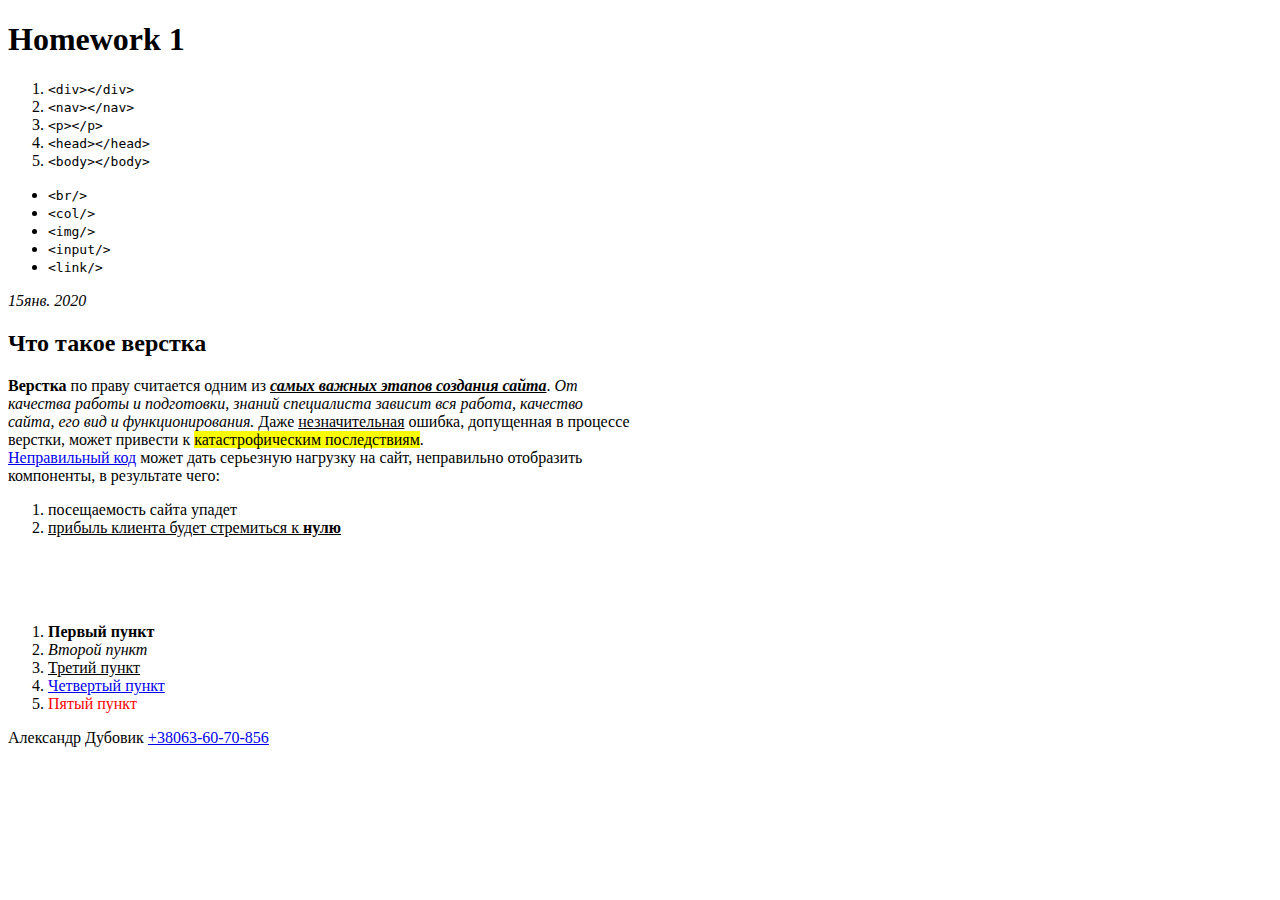
<file: hw1/index.html>
<!DOCTYPE html>
<html lang="en">

<head>
    <meta charset="UTF-8">
    <meta http-equiv="X-UA-Compatible" content="IE=edge">
    <meta name="viewport" content="width=device-width, initial-scale=1.0">
    <title>A-level</title>
    <link rel="icon" href="src/favicon.png">
</head>

<body>
    <header>
        <h1>Homework 1</h1>
    </header>
    <main>
        <ol>
            <li><code>&lt;div&gt;&lt;/div&gt;</code></li>
            <li><code>&lt;nav&gt;&lt;/nav&gt;</code></li>
            <li><code>&lt;p&gt;&lt;/p&gt;</code></li>
            <li><code>&lt;head&gt;&lt;/head&gt;</code></li>
            <li><code>&lt;body&gt;&lt;/body&gt;</code></li>
        </ol>
        <ul>
            <li><code>&lt;br/&gt;</code></li>
            <li><code>&lt;col/&gt;</code></li>
            <li><code>&lt;img/&gt;</code></li>
            <li><code>&lt;input/&gt;</code></li>
            <li><code>&lt;link/&gt;</code></li>
        </ul>
        <div>
            <time datetime="2020-01-15"><i>15янв. 2020</i></time>
            <h2>Что такое верстка</h2>
            <p>
                <b>Верстка</b> по праву считается одним из <strong><em><u>самых важных этапов создания сайта</u></em></strong>. <i>От<br>
                качества работы и подготовки, знаний специалиста зависит вся работа, качество<br>
                сайта, его вид и функционирования.</i> Даже <u>незначительная</u> ошибка, допущенная в процессе<br>
                верстки, может привести к <mark>катастрофическим последствиям</mark>.<br>
                <a href="https://github.com/olgamaslovaolga/Alevel-Markup/blob/master/HW/HW1_text">Неправильный код</a>
                может дать серьезную нагрузку на сайт, неправильно отобразить<br>
                компоненты, в результате чего:
            </p>
            <ol>
                <li>посещаемость сайта упадет</li>
                <li><u>прибыль клиента будет стремиться к <b>нулю</b></u></li>
            </ol>
        </div>
        <br><br><br>
        <ol>
            <li><b>Первый пункт</b></li>
            <li><i>Второй пункт</i></li>
            <li><u>Третий пункт</u></li>
            <li><a id="mainlink" class="google-link" href="https://google.com.ua" target="_top">Четвертый пункт</a></li>
            <li><span style="color:red">Пятый пункт</span></li>
        </ol>
    </main>
    <footer>
        <span>Александр Дубовик</span>&nbsp;<a href="tel:+380636070856">+38063-60-70-856</a>
    </footer>
</body>

</html>
</file>
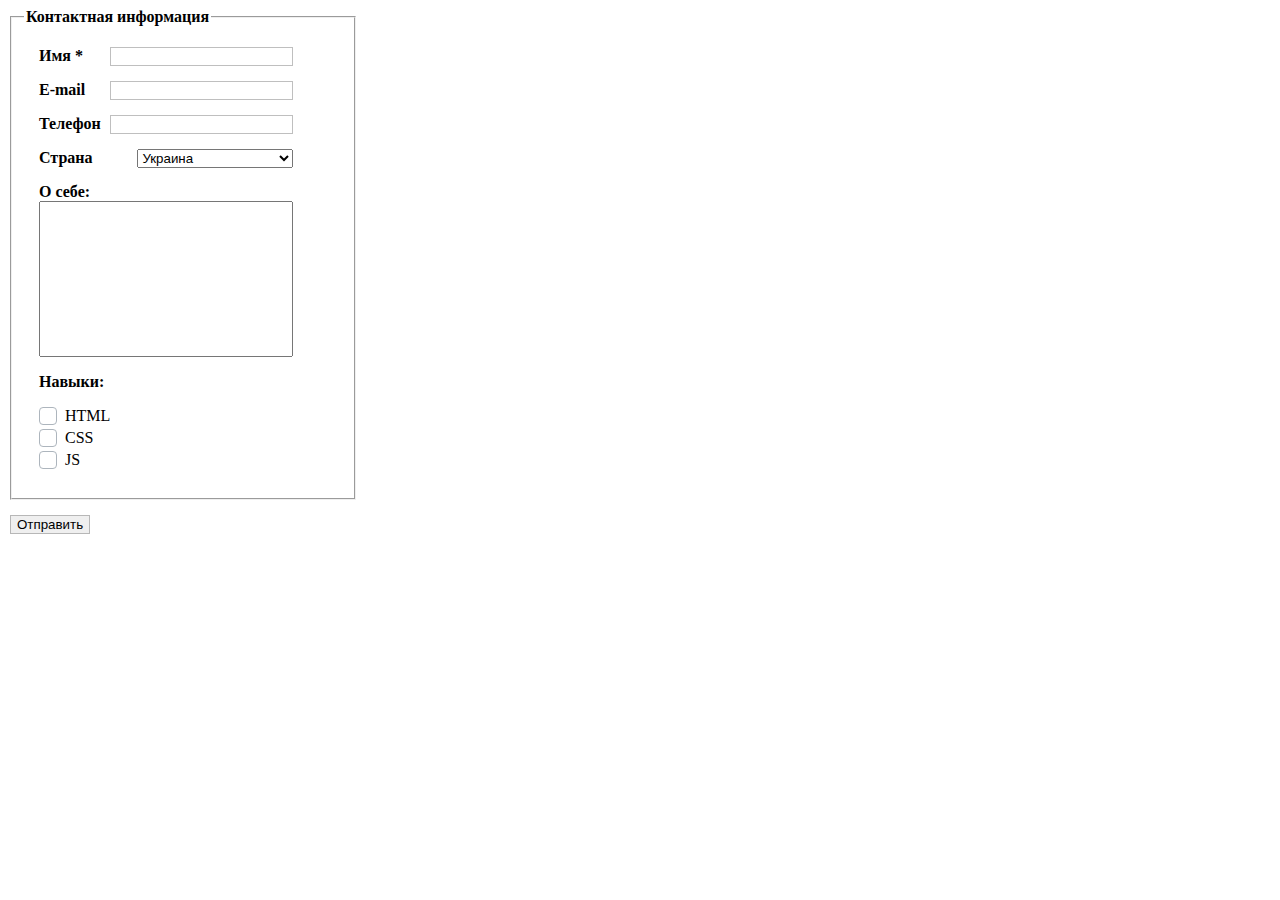
<file: hw1_forms/index.html>
<!DOCTYPE html>
<html lang="en">

<head>
    <meta charset="UTF-8">
    <meta http-equiv="X-UA-Compatible" content="IE=edge">
    <meta name="viewport" content="width=device-width, initial-scale=1.0">
    <title>HW Forms</title>
    <link rel="stylesheet" href="src/styles.css">
</head>

<body>
    <form>
        <fieldset>
            <legend><b>Контактная информация</b></legend>
            <div>
                <label for="name"><b>Имя *</b></label>
                <input type="text" id="name">
            </div>
            <div>
                <label for="email"><b>E-mail</b></label>
                <input type="email" id="email">
            </div>
            <div>
                <label for="tel"><b>Телефон</b></label>
                <input type="tel" id="tel">
            </div>
            <div>
                <label for="countries"><b>Страна</b></label>
                <select id="countries">
                    <option value="Ukraine">Украина</option>
                    <option value="USA">США</option>
                    <option value="Germany">Германия</option>
                    <option value="Italy">Италия</option>
                    <option value="Spain">Испания</option>
                </select>
            </div>
            <div class="column">
                <label for="about"><b>О себе:</b></label>
                <textarea id="about"></textarea>
            </div>
            <p><b>Навыки:</b></p>
            <div class="column">
                <div>
                    <input type="checkbox" id="html" class="custom-checkbox">
                    <label for="html">HTML</label>
                </div>
                <div>
                    <input type="checkbox" id="css" class="custom-checkbox">
                    <label for="css">CSS</label>
                </div>
                <div>
                    <input type="checkbox" id="js" class="custom-checkbox">
                    <label for="js">JS</label>
                </div>
            </div>
        </fieldset>
        <div><input type="submit" value="Отправить"></div>
    </form>
</body>

</html>
</file>
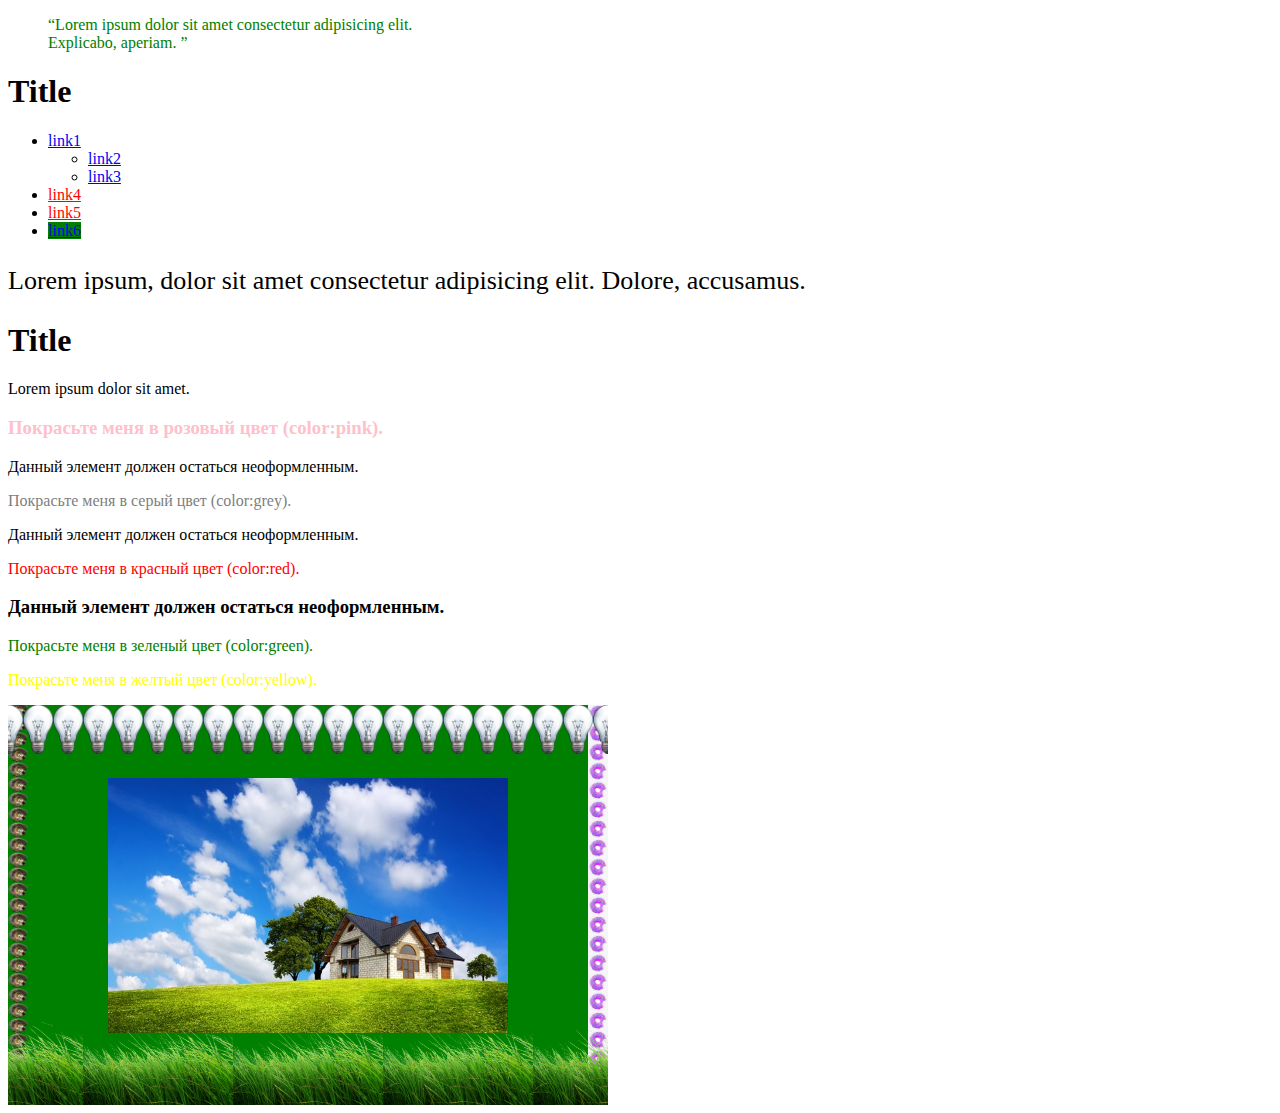
<file: hw2/index.html>
<!DOCTYPE html>
<html lang="en">

<head>
    <meta charset="UTF-8">
    <meta http-equiv="X-UA-Compatible" content="IE=edge">
    <meta name="viewport" content="width=device-width, initial-scale=1.0">
    <title>HW 2</title>
    <link rel="stylesheet" href="src/styles.css">
    <style>
        blockquote {
            color: red;
        }
    </style>
</head>

<body>
    <blockquote style="color: green;">Lorem ipsum dolor sit amet consectetur adipisicing elit. Explicabo, aperiam.
    </blockquote>
    <div class="holder">
        <h1>Title</h1>
        <ul class="list">
            <li>
                <a href="#">link1</a>
                <ul>
                    <li><a href="#">link2</a></li>
                    <li><a href="#">link3</a></li>
                </ul>
            </li>
            <li><a href="https://www.youtube.com/">link4</a></li>
            <li><a href="https://validator.w3.org/">link5</a></li>
            <li><a href="#">link6</a></li>
        </ul>
        <p>Lorem ipsum, dolor sit amet consectetur adipisicing elit. Dolore, accusamus.</p>
        <h1>Title</h1>
        <p>Lorem ipsum dolor sit amet.</p>
    </div>
    <div class="text-box">
        <h3>Покрасьте меня в розовый цвет (color:pink).</h3>
        <p>Данный элемент должен остаться неоформленным.</p>
        <p id='greycol'>Покрасьте меня в серый цвет (color:grey).</p>
        <div>Данный элемент должен остаться неоформленным.</div>
        <div>
            <p>Покрасьте меня в красный цвет (color:red).</p>
        </div>
        <h3>Данный элемент должен остаться неоформленным.</h3>
        <p>Покрасьте меня в зеленый цвет (color:green).</p>
        <p class='yellow'>Покрасьте меня в желтый цвет (color:yellow).</p>
    </div>
    <div class="bg-box"></div>
</body>

</html>
</file>
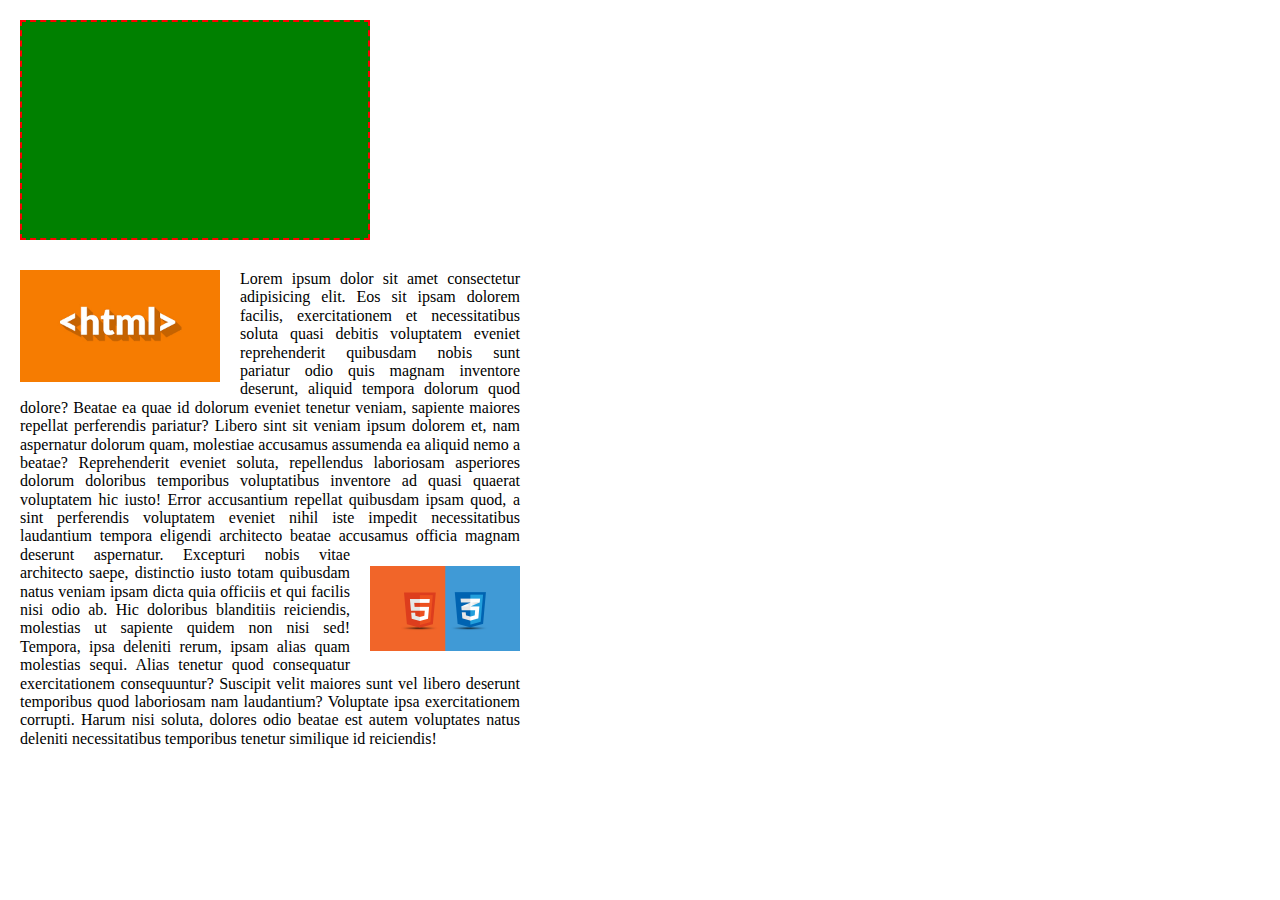
<file: hw3/index.html>
<!DOCTYPE html>
<html lang="zxx">

<head>
    <meta charset="UTF-8">
    <meta http-equiv="X-UA-Compatible" content="IE=edge">
    <meta name="viewport" content="width=device-width, initial-scale=1.0">
    <title>HW 3</title>
    <link rel="stylesheet" href="src/normalize.css">
    <link rel="stylesheet" href="src/styles.css">
</head>

<body>
    <div class="second_task"></div>
    <div class="third_task">
        <img class="float_left" src="src/1.png" alt="html_tag">
        <p>Lorem ipsum dolor sit amet consectetur adipisicing elit. Eos sit ipsam dolorem facilis, exercitationem et
            necessitatibus soluta quasi debitis voluptatem eveniet reprehenderit quibusdam nobis sunt pariatur odio quis
            magnam inventore deserunt, aliquid tempora dolorum quod dolore? Beatae ea quae id dolorum eveniet tenetur
            veniam, sapiente maiores repellat perferendis pariatur? Libero sint sit veniam ipsum dolorem et, nam
            aspernatur dolorum quam, molestiae accusamus assumenda ea aliquid nemo a beatae? Reprehenderit eveniet
            soluta, repellendus laboriosam asperiores dolorum doloribus temporibus voluptatibus inventore ad quasi
            quaerat voluptatem hic iusto! Error accusantium repellat quibusdam ipsam quod, a sint perferendis voluptatem
            eveniet nihil iste impedit necessitatibus laudantium tempora eligendi architecto beatae accusamus officia
            magnam deserunt aspernatur. <img class="float_right" src="src/2.png" alt="html5_css3"> Excepturi nobis vitae
            architecto saepe, distinctio iusto totam quibusdam natus
            veniam ipsam dicta quia officiis et qui facilis nisi odio ab. Hic doloribus blanditiis reiciendis, molestias
            ut sapiente quidem non nisi sed! Tempora, 
            ipsa deleniti rerum, ipsam alias quam molestias sequi. Alias tenetur quod consequatur exercitationem
            consequuntur? Suscipit velit maiores sunt vel libero deserunt temporibus quod laboriosam nam laudantium?
            Voluptate ipsa exercitationem corrupti. Harum nisi soluta, dolores odio beatae est autem voluptates natus
            deleniti necessitatibus temporibus tenetur similique id reiciendis!</p>
    </div>
</body>

</html>
</file>
<file: hw1_forms/src/styles.css>
form {
    width: 350px;
}

fieldset > div {
    display: flex;
    width: 80%;
    justify-content: space-between;
    margin: 15px;
}

fieldset + div {
    margin: 15px 0 0 2px;
}

fieldset > p {
    margin-left: 15px;
}

input {
    border: 1px solid #80808080;
}

#countries {
    width: 156px;
}
.column {
    flex-direction: column;
}

textarea {
    resize: none;
    height: 150px;
}

/* Styling checkboxes */

.custom-checkbox {
    position: absolute;
    z-index: -1;
    opacity: 0;
}

.custom-checkbox+label {
    display: inline-flex;
    align-items: center;
    user-select: none;
}

.custom-checkbox + label::before {
    content: " ";
    display: inline-block;
    width: 1em;
    height: 1em;
    border: 1px solid #adb5bd;
    border-radius: 0.25em;
    margin-right: 0.5em;
    background-size: 100% 100%;
}

.custom-checkbox:checked+label::before {
    background-image: url("free-icon-checkbox-1168671.png");
}
</file>
<file: hw2/src/styles.css>
blockquote::before {
    content: "\201C";
}

blockquote::after {
    content: "\201D";
}

blockquote {
    color: blue;
    width: 30%;
}

/* обратиться только к тем ссылкам, значение атрибута href которых начинается с https и сделайте их красным цветом */
a[href^="https"] {
    color: red;
}

/* применится только для последней ссылки в первом cписке (link6) и задаст ей зеленый фоновый цвет */
.list > li:last-child > a {
    background: green;
}

/* будет действовать только для <p>, который идет после <ul> и задаст размер шрифта 26px */
ul + p {
    font-size: 26px;
}

.text-box > h3:first-child {
    color: pink;
}

#greycol {
    color: gray;
}

.text-box > div > p {
    color: red;
}

.text-box > p:nth-last-child(2) {
    color: green;
}

.yellow {
    color: yellow;
}

.bg-box {
    width: 600px;
    min-height: 400px;
    background: url("grass.png") bottom / 150px repeat-x,
                url("lamp.png") top / 30px repeat-x,
                url("Hedgehog.png") left / 20px repeat-y,
                url("doughnut.png") right / 20px repeat-y,
                url("pole.jpg") center / 400px no-repeat,
                green;
}
</file>
<file: hw3/src/styles.css>
*,
::before,
::after {
    box-sizing: border-box;
}

body {
    padding: 20px;
}

.second_task {
    width: 350px;
    height: 220px;
    padding: 15px 10px 20px 10px;
    margin-bottom: 30px;
    border: dashed 2px red;
    background-color: green;
}

.third_task {
    width: 40%;
    min-width: 500px;
    text-align: justify;
}

.float_left {
    width: 200px;
    float: left;
    margin: 0 20px 10px 0;
}

.float_right {
    width: 150px;
    float: right;
    margin: 20px 0 10px 20px;
}
</file>
